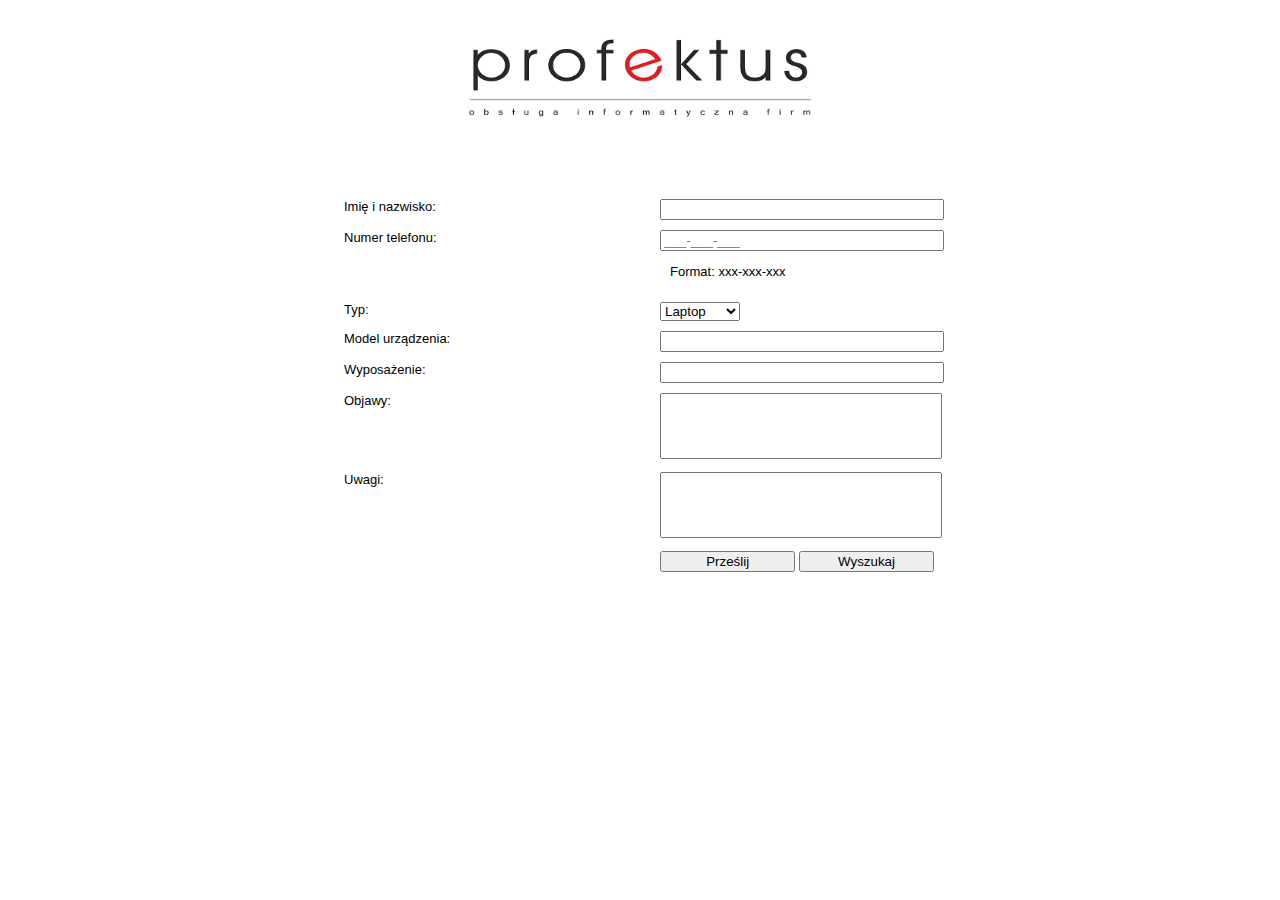
<file: index.html>
<!DOCTYPE HTML>
<html>
  <head>
    <meta charset="utf-8">
    <link rel="stylesheet" href="style.css">
  </head>
  <body>
    <form action="index.php" method="post">
      <div id="logo">
        <img src="logo.png">
      </div>
      <table id="tabela">
        <tr>
          <td></td>
          <td>Imię i nazwisko:</td>
          <td><input name="imie" type="text"></td>
          <td></td>
        </tr>
        <tr>
          <td></td>
          <td>Numer telefonu:</td>
          <td>
            <input name="telefon" type="tel" placeholder="___-___-___" pattern="[0-9]{3}-[0-9]{3}-[0-9]{3}">
            <p>Format: xxx-xxx-xxx</p>
          </td>
          <td></td>
        </tr>
        <tr>
          <td></td>
          <td>Typ:</td>
          <td>
            <select name="typ">
              <option value="laptop">Laptop</option>
              <option value="komputer">Komputer</option>
              <option value="inne">Inne</option>
            </select>
          </td>
          <td></td>
        </tr>
        <tr>
          <td></td>
          <td>Model urządzenia:</td>
          <td><input name="model" type="text"></td>
          <td></td>
        </tr>
        <tr>
          <td></td>
          <td>Wyposażenie:</td>
          <td><input type="text" name="wyposazenie"></td>
          <td></td>
        </tr>
        <tr>
          <td></td>
          <td>Objawy:</td>
          <td><textarea rows="4" name="objawy"></textarea></td>
          <td></td>
        </tr>
        <tr>
          <td></td>
          <td>Uwagi:</td>
          <td><textarea rows="4" name="uwagi"></textarea></td>
          <td></td>
        </tr>
        <tr>
          <td></td>
          <td></td>
          <td>
            <button type="submit">Prześlij</button>
            <button type="submit" formaction="search.php" formmethod="post" formtarget="_blank">Wyszukaj</button>
          </td>
          <td></td>
        </tr>
      </table>
    </form>
  </body>
</html>
</file>
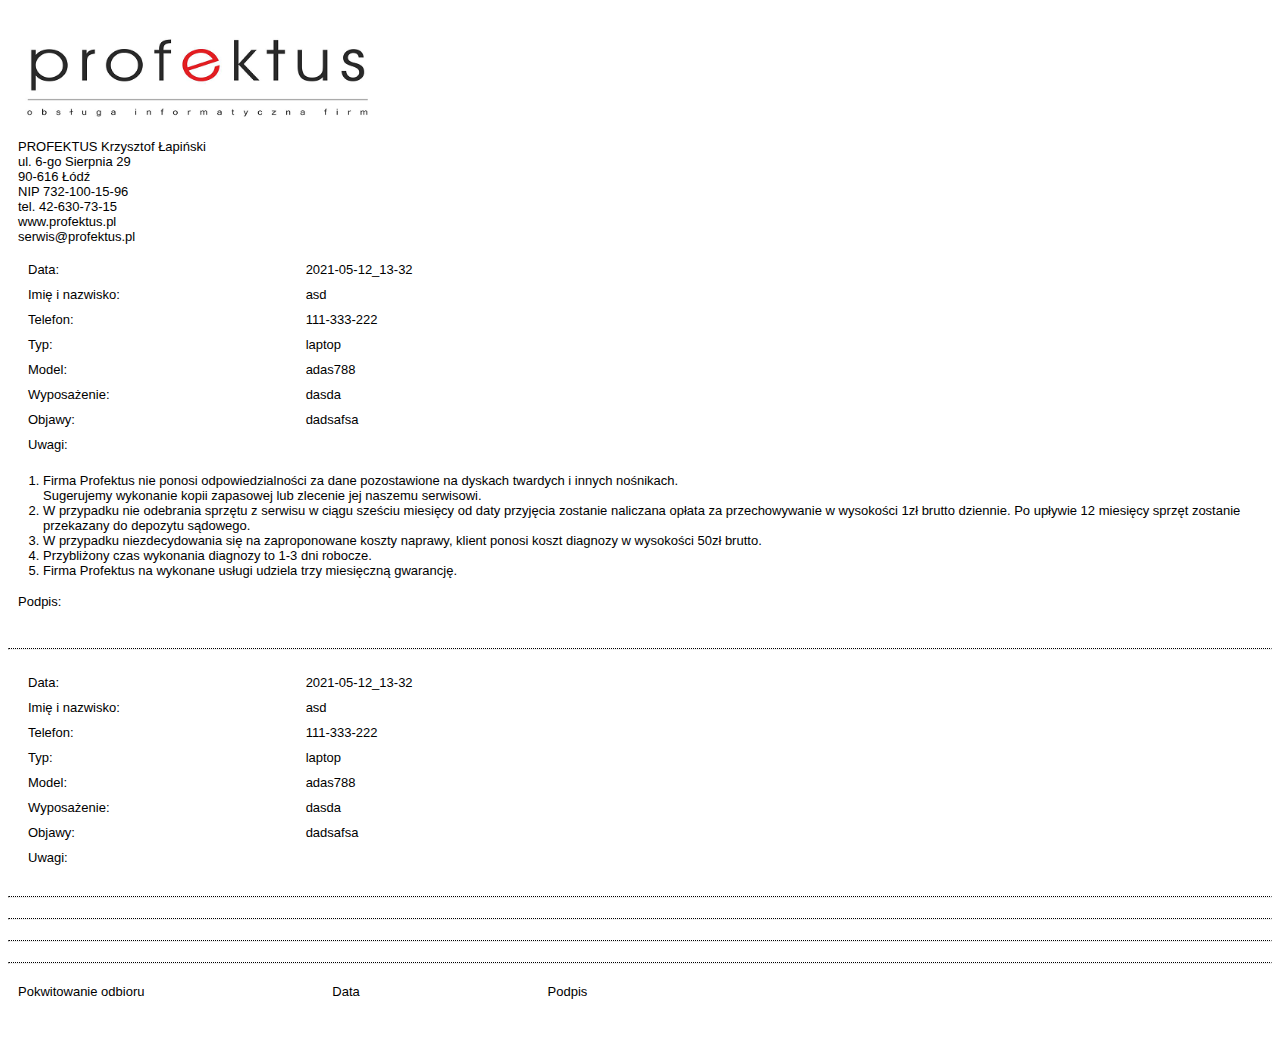
<file: 2021-05-12_13-32-asd.html>
<html>
  <head><meta charset="utf-8"><link rel="stylesheet" href="style.css"></head>
  <body>
  <div><img src="logo.png"></div>
  <p>PROFEKTUS Krzysztof Łapiński</br>
  ul. 6-go Sierpnia 29</br>
  90-616 Łódź</br>
  NIP 732-100-15-96</br>
  tel. 42-630-73-15</br>
  www.profektus.pl</br>
  serwis@profektus.pl</p>
  <table class="tabela-wynik">
  <tr><td>Data:</td><td>2021-05-12_13-32</td><td></td></tr>
  <tr><td>Imię i nazwisko:</td><td>asd</td><td></td></tr>
  <tr><td>Telefon:</td><td>111-333-222</td><td></td></tr>
  <tr><td>Typ:</td><td>laptop</td><td></td></tr>
  <tr><td>Model:</td><td>adas788</td><td></td></tr>
  <tr><td>Wyposażenie:</td><td>dasda</td><td></td></tr>
  <tr><td>Objawy:</td><td>dadsafsa</td><td></td></tr>
  <tr><td>Uwagi:</td><td></td><td></td></tr>
  </table>
  <ol>
  <li>Firma Profektus nie ponosi odpowiedzialności za dane pozostawione na dyskach twardych i innych nośnikach. </br>
      Sugerujemy wykonanie kopii zapasowej lub zlecenie jej naszemu serwisowi.</li>
  <li>W przypadku nie odebrania sprzętu z serwisu w ciągu sześciu miesięcy od daty przyjęcia zostanie naliczana opłata za przechowywanie
      w wysokości 1zł brutto dziennie. Po upływie 12 miesięcy sprzęt zostanie przekazany do depozytu sądowego.</li>
  <li>W przypadku niezdecydowania się na zaproponowane koszty naprawy, klient ponosi koszt diagnozy w wysokości 50zł brutto.</li>
  <li>Przybliżony czas wykonania diagnozy to 1-3 dni robocze.</li>
  <li>Firma Profektus na wykonane usługi udziela trzy miesięczną gwarancję.</li>
  </ol>
  <p>Podpis:</p></br>
  <hr>
  <table class="tabela-wynik">
  <tr><td>Data:</td><td>2021-05-12_13-32</td><td></td></tr>
  <tr><td>Imię i nazwisko:</td><td>asd</td><td></td></tr>
  <tr><td>Telefon:</td><td>111-333-222</td><td></td></tr>
  <tr><td>Typ:</td><td>laptop</td><td></td></tr>
  <tr><td>Model:</td><td>adas788</td><td></td></tr>
  <tr><td>Wyposażenie:</td><td>dasda</td><td></td></tr>
  <tr><td>Objawy:</td><td>dadsafsa</td><td></td></tr>
  <tr><td>Uwagi:</td><td></td><td></td></tr>
  </table></br>
  <hr><hr><hr><hr>
  <pre>Pokwitowanie odbioru                                                    Data                                                    Podpis</pre><br></br>
  </body></html>
</file>
<file: style.css>
img{
  max-width: 30%;
}
table{
  width: 100%;
  margin-top: 0;
  font-size: 13px;
  font-family: Arial;
  border-collapse: collapse;
}
table td{
  padding: 5px 20px;
  width: 25%;
  vertical-align: top;
}
#tabela{
  margin-top: 5%;
}
.tabela-wynik{
  width: 60%;
  margin-top: 10px;
}
.tabela-wynik td{
  width: 10%;
}
div{
  margin-top: 30px;
  text-align: left;
}
#logo{
  text-align: center;
}
input, textarea{
  width: 100%;
  resize: none;
}
button{
  width: 49%;
}
ol{
  padding: 0 0 0 35px;
}
li{
  font-size: 13px;
  font-family: Arial;
}
p, pre{
  font-size: 13px;
  font-family: Arial;
  padding-left: 10px;
}
hr{
  border-top: 1px dotted black;
  margin-bottom: 20px;
}
</file>
